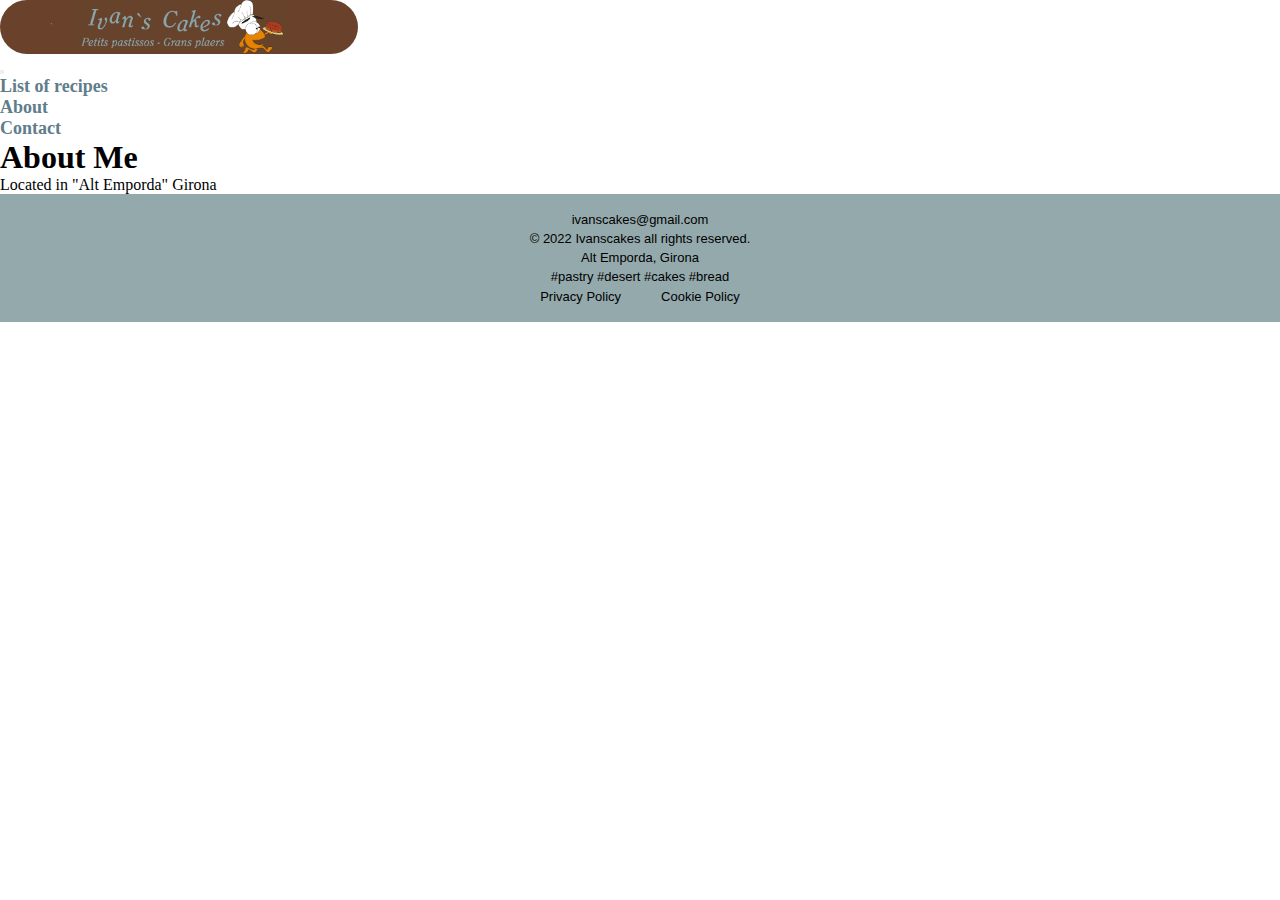
<file: about.html>
<!DOCTYPE html>
<html lang="en" dir="ltr">
  <head>
    <meta charset="utf-8">
    <title>IvanscakesAbout</title>
    <script src="js/bootstrap.bundle.js"></script>
  <link href="https://cdn.jsdelivr.net/npm/bootstrap@5.1.3/dist/css/bootstrap.min.css"
    rel="stylesheet"
    integrity="sha384-1BmE4kWBq78iYhFldvKuhfTAU6auU8tT94WrHftjDbrCEXSU1oBoqyl2QvZ6jIW3"
    crossorigin="anonymous"
  />
  <link
    rel="stylesheet"
    href="https://cdn.jsdelivr.net/npm/bootstrap-icons@1.8.0/font/bootstrap-icons.css"
  />
  <link rel="icon" type="image/ico" href="img/favicon.ico" />
    <style>
      * {
        box-sizing: border-box;
        margin: 0;
        padding: 0;
      }
      :root{
  --main-bg-color: #f5f5f5;
  --footer-bg-color:#94a9ac;
  --nav-color: #607d8b;
  --header-color: #5c433a;
  --header-ff: 'georgia', serif;
  --subheader-ff: 'Poppins', sans-serif;
  --p-ff: 'Poppins', sans-serif;
  --footer-ff: 'Work Sans', sans-serif;
  --header-fs: 25px;
  --subheader-fs: 18px;
  --p-fs: 14px;
  --footer-fs: 13px;
  --line-height: 1.2rem;
}


      body {
       background: #ffffff;
      }



      /*header*/
      .nav-link{
  text-decoration: none;
  color:var(--nav-color);
  font-weight: bold;
  font-family: var(--header-ff);
  font-size:var(--subheader-fs);
}

.navbar a:hover {
    color: var(--subheader-color);
    font-weight: bold;
    font-family: var(--header-ff);
    transition: color 0.5s ease-in;
  }

.navbar-brand img{
  width: 28vw;
  border-radius: 100px;
}
/*fin header*/
footer{
    width: 100%;
    background-color: var(--footer-bg-color);
    padding: 1rem;
    text-align: center;
    line-height: var(--line-height);
    font-family: var(--footer-ff);
    font-size: var(--footer-fs);
    
  }
  footer a{
    margin: 20px;
    color: black;
  text-decoration: none;
  }


    a{
      text-decoration: none;
    }

    h2{
      padding: 15px;
      font-size: 30px;
      font-family: 'Pushster', cursive;
    }

    </style>
  </head>
  <body>
    <main>
      <header>
        <div><a class="navbar-brand" href="index.html"><img src="img/LOGOWEB.png" alt="Ivanscakes" class="mx-auto d-block p-3"/></a></div>
       <nav class="navbar navbar-expand-md navbar-light bg-light p-1 mb-3">
        <button class="navbar-toggler" type="button" data-bs-toggle="collapse" data-bs-target="#navbarmenu" aria-controls="navbarSupportedContent" aria-expanded="false" aria-label="Toggle navigation">
          <span class="navbar-toggler-icon"></span>
        </button>
          <div class="collapse navbar-collapse" id="navbarmenu">
          <ul class="navbar-nav mx-auto">
          <li class="nav-item"><a class="nav-link pl-2" href="recipe-list.html" target="_blank">List of recipes</a></li>
          <li class="nav-item"><a class="nav-link pl-2" href="about.html">About</a></li>
          <li class="nav-item"><a class="nav-link pl-2" href="#contact">Contact</a></li>
        </ul>
        </div>
          </nav>
      </header>
      <section>
        <h1>About Me</h1>
        <p>Located in "Alt Emporda" Girona</p>
      </section>
      </main>
      <footer>
        <p>ivanscakes@gmail.com</p>
       <p>&copy; 2022 Ivanscakes all rights reserved.<p>
         <p>Alt Emporda, Girona</p>
         <p>#pastry #desert #cakes #bread</p>
          <p><a href="privacy-policy.html">Privacy Policy</a><a href="Cookie-Policy.html">Cookie Policy</a></p>
      </footer>
  </body>
</html>
</file>
